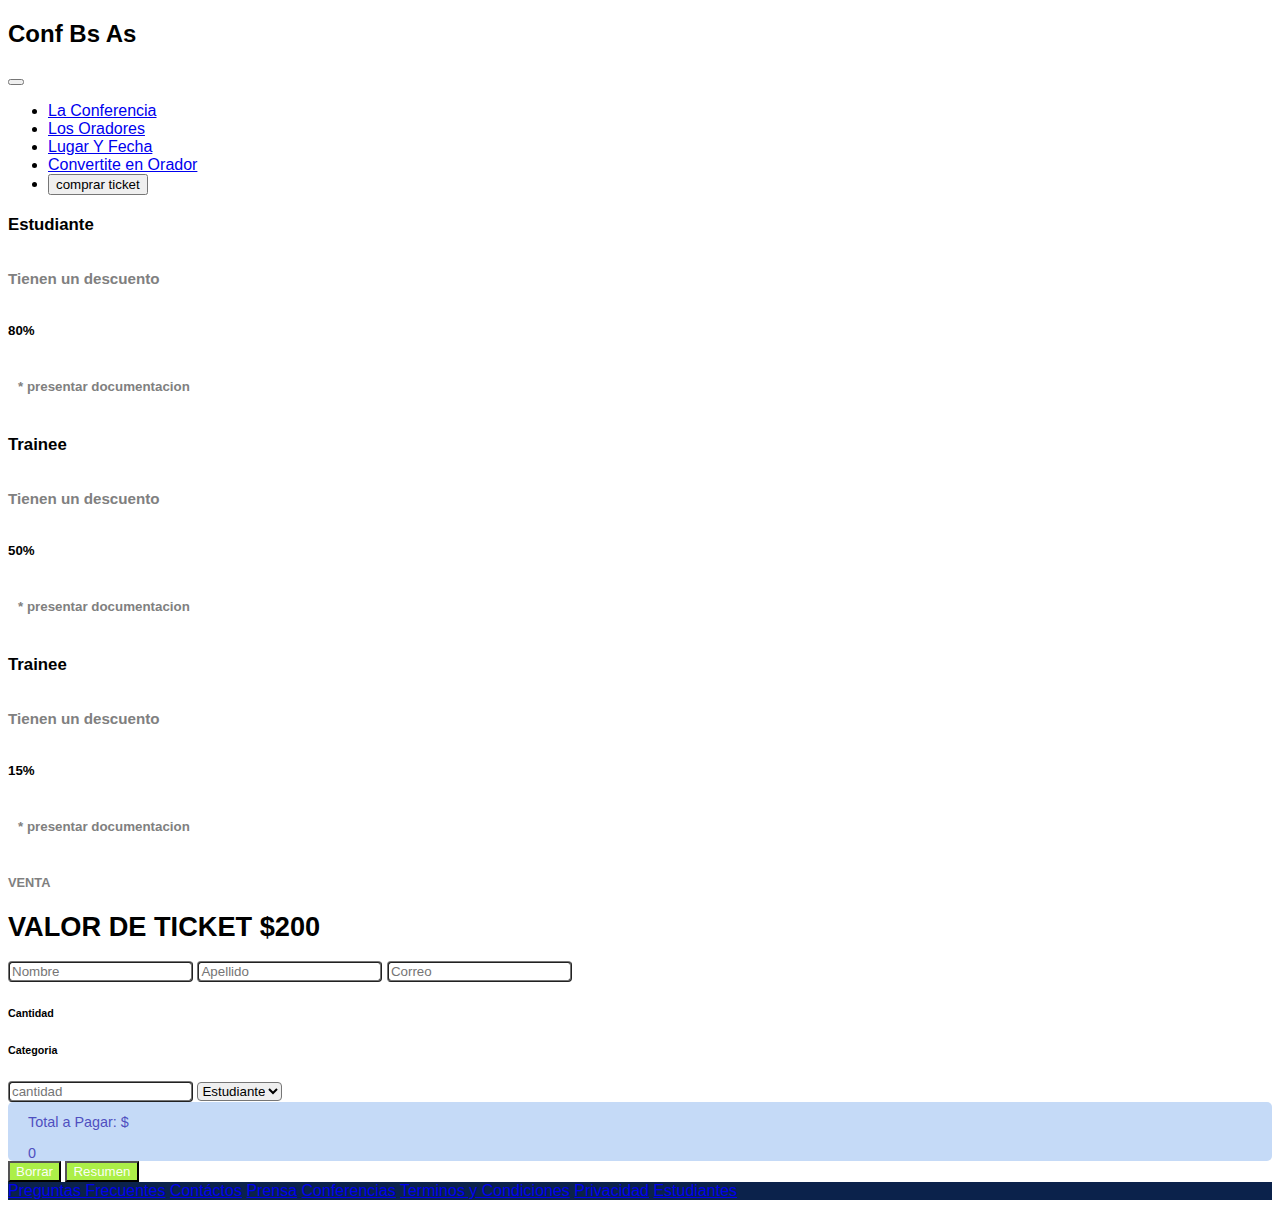
<file: IntegradorJS/integerador.html>
<!DOCTYPE html>
<html lang="en">
<head>
    <meta charset="UTF-8">
    <meta name="viewport" content="width=device-width, initial-scale=1.0">
    <link href="https://cdn.jsdelivr.net/npm/bootstrap@5.3.2/dist/css/bootstrap.min.css" rel="stylesheet" integrity="sha384-T3c6CoIi6uLrA9TneNEoa7RxnatzjcDSCmG1MXxSR1GAsXEV/Dwwykc2MPK8M2HN" crossorigin="anonymous">
   <!--
    <script src="https://cdn.jsdelivr.net/npm/bootstrap@5.3.2/dist/js/bootstrap.bundle.min.js" integrity="sha384-C6RzsynM9kWDrMNeT87bh95OGNyZPhcTNXj1NW7RuBCsyN/o0jlpcV8Qyq46cDfL" crossorigin="anonymous"></script>
   -->
   <link rel="stylesheet" href="./css/integradorJs.css">
    <title>Document</title>
</head>
<body>

    
    <nav class="navbar navbar-expand-lg navbar-dark bg-dark fixed-top">
        <div class="container-fluid">
            <!-- apretando el logo de Codo a Codo, manda a la url del tp integrador 
            
            <a class="navbar-brand" href="https://aulasvirtuales.bue.edu.ar/course/view.php?id=14975&section=13"  target="_blank">
                <img src="./integradorimg/codoacodo.png" alt="logo codo a codo" class="img-fluid logo m-0 ms-5 p-0">
            </a>
            -->
            <h2 class="fw-bold text-light">Conf Bs As</h2>
            <button class="navbar-toggler" type="button" data-bs-toggle="collapse" data-bs-target="#navbarNavDropdown" aria-controls="navbarNavDropdown" aria-expanded="false" aria-label="Toggle navigation">
                <span class="navbar-toggler-icon"></span>
            </button>

            <div class="collapse navbar-collapse" id="navbarNavDropdown">
                <ul class="navbar-nav ms-auto">
                    <li class="nav-item">
                        <a class="nav-link active  me-3 "  href="../index.html">La Conferencia</a>
                    </li>
                    <li class="nav-item">
                        <a class="nav-link me-3 " href="#oradores">Los Oradores</a>
                    </li>
                    <li class="nav-item">
                        <a class="nav-link  me-3 " href="#info">Lugar Y Fecha</a>
                    </li>  
                    <li class="nav-item">
                        <a class="nav-link  me-3" href="#serOrador">Convertite en Orador</a>
                    </li>  
                    
                    <li class="nav-item text-success ">
                        <button onclick= "window.location.href='./integerador.html'" type="button" class="btn btn-outline-success" data-bs-toggle="modal" data-bs-target="#exampleModal">
                            comprar ticket
                        </button>
                        <!-- <a class="nav-link text-success  me-3" aria-current="page" href="html/comprarTicket.html">Comprar tickets</a> -->
                    </li>
                </ul>
            </div>
        </div>
    </nav>
    
        <div class="container-fluid justify-content-center align-content-center mt-5">
            <div class="d-flex flex-row justify-content-center p-2 gap-1">
                <div class="d-flex flex-column border border-primary align-items-center ">
                         
                </div>
            </div>

            <div class="d-flex flex-row justify-content-center p-2 gap-1">
                <div class="d-flex flex-column border border-primary align-items-center ">
                    <h5 class="CuadroTit">Estudiante</h5> 
                    <h6 class="CuadroSubTit">Tienen un descuento</h6>   
                    <h5><b>80%</b></h5>
                    <h6 class="suave_ss">* presentar documentacion</h6>
                </div>
                <div class="d-flex flex-column border border-success align-items-center ">
                    <h5 class="CuadroTit">Trainee</h5> 
                    <h6 class="CuadroSubTit">Tienen un descuento</h6>   
                    <h5><b>50%</b></h5>
                    <h6 class="suave_ss">* presentar documentacion</h6>
                </div>
                <div class="d-flex flex-column border border-warning align-items-center ">
                    <h5 class="CuadroTit">Trainee</h5> 
                    <h6 class="CuadroSubTit">Tienen un descuento</h6>   
                    <h5><b>15%</b></h5>
                    <h6 class="suave_ss">* presentar documentacion</h6>
                </div>
            </div>

            <div class="container-fluid ">
                <div class="d-flex flex-row justify-content-center">
                    <div class="flex-column">
                        <h5 style="font-size: 80%;color:grey">VENTA</h5>
                    </div>
                </div>
                <div class="d-flex flex-row justify-content-center">
                    <div class="flex-column">
                        <h1 style="font-weight:bold; font-size: 170%;">VALOR DE TICKET $200</h1>
                    </div>
                </div>
            </div>


        </div>


        <div class="container-fluid col-sm-12 col-md-10 col-lg-7 row-gap-2 d-flex flex-wrap justify-content-center">
            <input class="formulario col-5 p-2 m-1" type="text" id="nombre" name="nombre" placeholder="Nombre"/>
            <input class="formulario col-5 p-2 m-1" type="text" id="apellido" name="apellido" placeholder="Apellido" />
            <input class="formulario col-10 p-2 m-1" type="text" id="correo" name="correo" placeholder="Correo"/>
            <div class="col-5"><h6>Cantidad</h6></div>
            <div class="col-5"><h6>Categoria</h6></div>
            <input class="formulario col-5 p-2 m-1" type="text" id="cantidad" name="cantidad"  placeholder="cantidad"/>

            <select class="formulario col-5 p-2 m-1" id="categoria" >
                <option value="20" selected>Estudiante</option>
                <option value="50" >Trainee</option>
                <option value="85">Junior</option>
            </select>
            <div id="apagar" class="d-flex col-10">Total a Pagar: $ <p id="importe">0</p> </div>
            <button type="button" class="d-flex m-1 btn col-auto mb-sm-3 col-5 justify-content-center align-content-center botonVde">Borrar</button>
            <button id="btnRsm"  type="button" class="d-flex m-1 btn btn-success col-auto mb-sm-3 col-5 justify-content-center align-content-center botonVde">Resumen</button>
            
            
            

        </div>

    </div>

    <div class="container-fluid">
        <div class="row">
            <footer class="sm-6 p-5 mt-4">
                <a class="m-5 text-light" href="#">Preguntas Frecuentes</a>
                <a class="m-5 text-light" href="#">Contáctos</a>
                <a class="m-5 text-light" href="#">Prensa</a>
                <a class="m-5 text-light" href="#">Conferencias</a>
                <a class="m-5 text-light" href="#">Terminos y Condiciones</a>
                <a class="m-5 text-light" href="#">Privacidad</a>
                <a class="m-5 text-light" href="#">Estudiantes</a>
            </footer>
        </div>
    </div>



<!--
    <div class="container-fluid m-0 p-0">
                
        <div class="container-fluid justify-content-center align-content-center">
            <div class="d-flex flex-row flex-sm-row justify-content-center gap-1">
                <div class="d-flex flex-column gap-3 pt-3 pb-3 col-sm-12 col-md-2 col-lg-2 border border-2 border-primary justify-content-evenly align-items-center">
                    <h5>Estudiante</h5>
                    <h6 class="letra-mediana">Tienen un descuento</h6>
                    <h6>80%</h6>
                    <h6 class="aclaracion">* presentar documentación</h6>
                </div>
                
                <div class="d-flex flex-column gap-3 pt-3 pb-3 col-sm-12 col-md-2 col-lg-2 border border-2 border-success justify-content-evenly align-items-center">
                    <h5>Trainee</h5>
                    <h6 class="letra-mediana">Tienen un descuento</h6>
                    <h6>50%</h6>
                    <h6 class="aclaracion">* presentar documentación</h6>
                </div>
                <div class="d-flex flex-column gap-3 pt-3 pb-3 ccol-sm-12 col-md-2 col-lg-2 border border-2 border-warning justify-content-evenly align-items-center">
                    <h5>Junior</h5>
                    <h6 class="letra-mediana">Tienen un descuento</h6>
                    <h6>15%</h6>
                    <h6 class="aclaracion">* presentar documentación</h6>
                </div>
            </div>
            <div class="container-fluid">
                <div class="row-cols-auto">
                    <h6 class="cols-auto d-flex justify-content-center mt-3" style="font-weight: 400; font-size: small;">VENTA</h6> 
                    <h2 class="cols-auto d-flex justify-content-center" id="valor" value="200">VALOR DE TICKET $200</h2>
                </div>
            </div>
            <div class="container-fluid col-sm-12 col-md-10 col-lg-7 row-gap-2 d-flex flex-wrap justify-content-center">
                <input class="col-5 border border-opacity-75 rounded p-2 m-1" type="text" placeholder="Nombre">                
                <input class="col-5 border border-opacity-75 rounded p-2 m-1" type="text" placeholder="Apellido">
                <input class="col-10 border border-opacity-75 rounded p-2" type="email" placeholder="Correo">
                <div class="col-5 letra-mediana p-2 m-1">Cantidad</div>
                <div class="col-5 letra-mediana p-2 m-1">Categoría</div>
                <input class="col-5 border border-opacity-75 rounded p-2 m-1" id="cantidad" type="text" placeholder="cantidad">
                <select class="col-5 rounded m-1" name="categoria" id="categoria">
                    <option selected="" value="20" id="op_estudiante">Estudiante</option>
                    <option value="50" id="op_trainee">Trainee</option>
                    <option value="85" id="op_junior">Junior</option>
                </select>
                <button type="button" class="d-flex m-1 btn btn-light col-auto p-2 mt-3 mb-sm-3 col-10 align-content-center celeste" id="valorTotal">Total a pagar $</button> 
                <button type="button" class="d-flex m-1 btn btn-success col-auto mb-sm-3 col-5 justify-content-center align-content-center boton-verde blanco">Borrar</button>
                <button type="button" class="d-flex m-1 btn btn-success col-auto mb-sm-3 col-5 justify-content-center align-content-center boton-verde blanco">Resumen</button>
            </div>

        </div>    
        </div>
        <footer class="d-inline-block flex-wrap align-content-around justify-content-center footer">
        <ul class="nav-bar d-flex align-items-center justify-content-center flex-column flex-sm-row mt-sm-1 list-unstyled blanco">
            <li class="nav-item mt-2 mx-sm-1 mx-md-1 mx-lg-2 mx-xl-3 mx-xxl-5">Preguntas<br>frecuentes</li>
            <li class="nav-item mt-2 mx-sm-1 mx-md-1 mx-lg-2 mx-xl-3 mx-xxl-5">Contáctanos</li>
            <li class="nav-item mt-2 mx-sm-1 mx-md-1 mx-lg-2 mx-xl-3 mx-xxl-5">Prensa</li>
            <li class="nav-item mt-2 mx-sm-1 mx-md-1 mx-lg-2 mx-xl-3 mx-xxl-5">Conferencias</li>
            <li class="nav-item mt-2 mx-sm-1 mx-md-1 mx-lg-2 mx-xl-3 mx-xxl-5">Terminos y<br>condiciones</li>
            <li class="nav-item mt-2 mx-sm-1 mx-md-1 mx-lg-2 mx-xl-3 mx-xxl-5">Privacidad</li>
            <li class="nav-item mt-2 mx-sm-1 mx-md-1 mx-lg-2 mx-xl-3 mx-xxl-5">Estudiantes</li>
        </ul>
        </footer>
    </div>

    <div>
    -->
           
<!--            <label>cantidad<input type="text" id="cantidad" name="cantidad" /></label> <br>
            
            <div id="apagar" class="display=flex">total a pagar: $ <p id="importe">0</p></div> <br>
        
        
            <select id="categoria">
                <option value="20" selected>Estudiante</option>
                <option value="50" >Trainee</option>
                <option value="85">Junior</option>
              </select>
            <button id="btnRsm">Resumen</button>
            
       
        
    </div>
    -->
    <script src="JS/integradorJS.js">

    </script>

</body>
</html>
</file>
<file: IntegradorJS/css/integradorJs.css>
* {
    font-family:Arial, Helvetica, sans-serif;

}
.CuadroTit {
    margin-top: 20px;
    font-weight:bold;
    font-size:105%;
}
.CuadroSubTit {
    color: grey;
    font-size:95%;
}
.suave_ss {
    color: gray;
    padding: 10px;
    font-size: smaller;
}

.formulario {
    border-radius: 4px;
    border-style: ridge;
    
}
#apagar {
    border-radius: 5px;
    background-color: rgb(197, 218, 247);
    color: rgb(79, 79, 192);
    font-size: 90%;
    padding-top: 12px;
    padding-left: 20px;
    height: 47px;
}
.botonVde {
    background-color: rgba(159, 236, 43, 0.863);
    color: rgba(255, 255, 255, 0.966);
}




.logo{
    width: 160px;
    height: 80px;
}


.carouselItem{
    height: 680px;
    /* para que se achique  */
    flex-wrap: wrap; 
    justify-content: space-around;
}

.filtro{
    /* background-color: rgb(40, 38, 38); */
    /* opacity: 0.56; */
    filter: brightness(.6) 
             contrast(1.6);
}

.textCarousel {
    /* posición */
    position: absolute;
    top: 8px;
    right: 16px;

  }

.imgHawaii{
    width: 100%;
    height:fit-content;
}

footer{
    justify-content: space-between;
    background-color: #0b224b;
}
.w {
    top: 10%;
}
</file>
